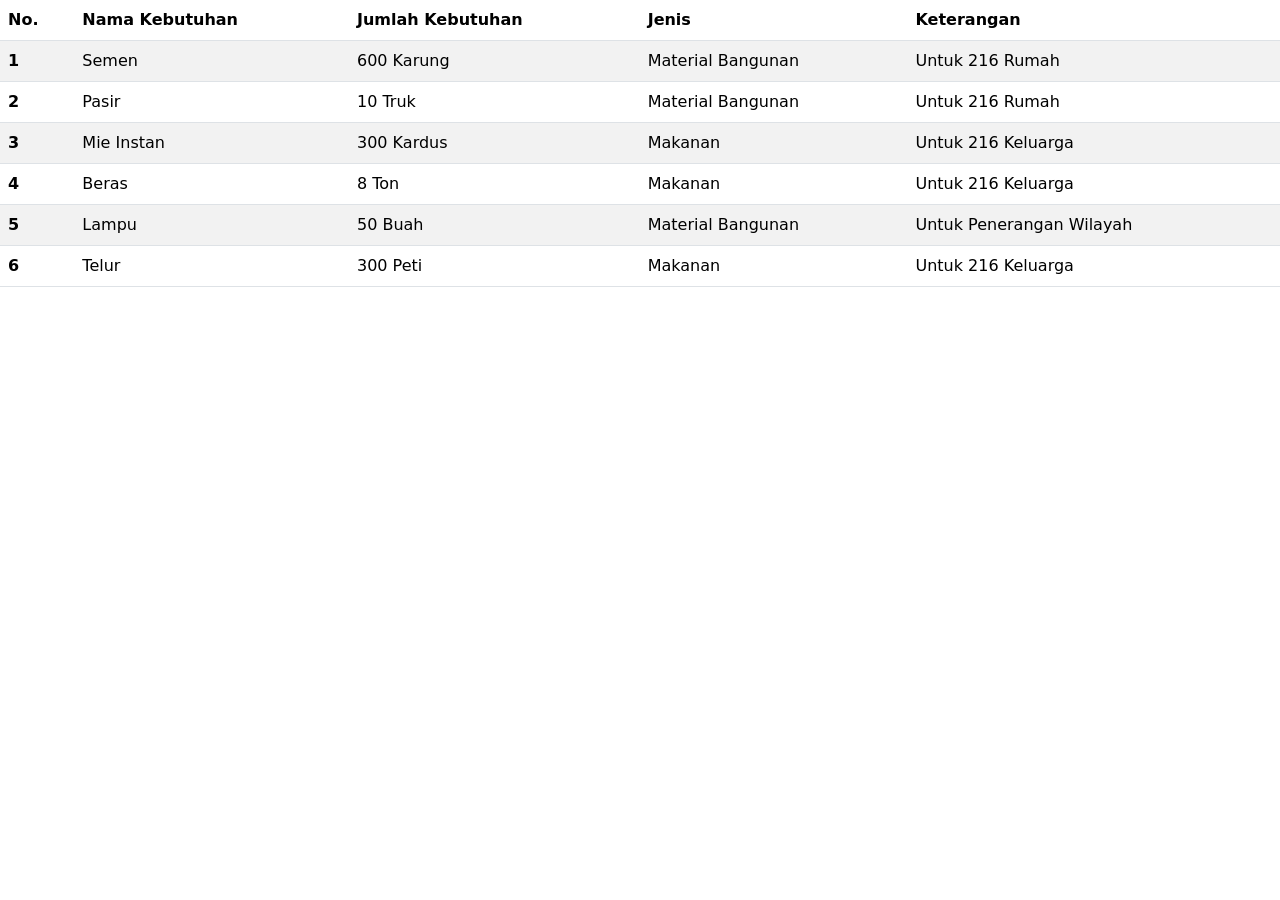
<file: tabel.html>
<!doctype html>
<html lang="en">

<head>
    <meta charset="utf-8">
    <meta name="viewport" content="width=device-width, initial-scale=1">
    <title>Sistem Pelayanan Pasca Bencana</title>
    <link href="https://cdn.jsdelivr.net/npm/bootstrap@5.2.3/dist/css/bootstrap.min.css" rel="stylesheet" integrity="sha384-rbsA2VBKQhggwzxH7pPCaAqO46MgnOM80zW1RWuH61DGLwZJEdK2Kadq2F9CUG65" crossorigin="anonymous">
    <!-- <link rel="stylesheet" href="style.css"> -->
    <link rel="stylesheet" href="https://cdnjs.cloudflare.com/ajax/libs/animate.css/4.1.1/animate.min.css"/>

</head>
<body>
    <!-- <nav class="navbar navbar-expand-lg navbar-dark" style="background-color: #FF8E00;">
        <div class="container">
            <a class="navbar-brand" href="#"><img src="img/logo-sipasca.png" width="100" style="padding: 0;"></a>
            <button class="navbar-toggler" type="button" data-bs-toggle="collapse"
                data-bs-target="#navbarSupportedContent" aria-controls="navbarSupportedContent" aria-expanded="false"
                aria-label="Toggle navigation">
                <span class="navbar-toggler-icon"></span>
            </button>
            <div class="collapse navbar-collapse" id="navbarSupportedContent">
                <ul class="navbar-nav ms-auto mb-2 mb-lg-0">
                    <li class="nav-item">
                        <a class="nav-link active" aria-current="page" href="#">Beranda</a>
                    </li>
                    <li class="nav-item">
                        <a class="nav-link" href="petasebarankerusakan.html">Peta Sebaran Bangunan Rusak</a>
                    </li>
                    <li class="nav-item">
                        <a class="nav-link" href="#">Daftar Kebutuhan</a>
                    </li>
                    <li class="nav-item">
                        <a class="nav-link" href="#">Posko dan Fasilitas Kesehatan</a>
                    </li>
                </ul>
            </div>
        </div>
    </nav> -->

    <!--header-->
    <!-- <div style="background-color:#bdc3c7">
        <div class="container">
            <div style="padding-top: 7rem; padding-bottom: 9rem">
                <div class="row align-items-center">
                    <div class="col-md-6">
                        <img class="animate__animated animate__fadeInUp" src="img/gambar1.png" width="20%"
                            style="padding-bottom: 1rem">
                        <h3 class="text-white animate__animated animate__fadeInUp">Sistem Pelayanan Pasca Bencana</h3>
                        <h1 class="text-white font-weight-bold animate__animated animate__fadeInUp">SIPASCA</h1>
                        <h3 class="text-white animate__animated animate__fadeInUp">Kabupaten Sidoarjo</h3>
                    </div>
                    <div class="col-md-6 gbr2">
                        <img src="img/gambar2.png" width="100%" height="auto" class="animate__animated animate__pulse animate__infinite">
                    </div>
                </div>
            </div>
        </div>
    </div> -->
    <!--akhir header-->

    <!-- Konten Tabel-->
    <table class="table table-striped">
        <thead>
          <tr>
            <th scope="col">No. </th>
            <th scope="col">Nama Kebutuhan</th>
            <th scope="col">Jumlah Kebutuhan</th>
            <th scope="col">Jenis</th>
            <th scope="col">Keterangan</th>
          </tr>
        </thead>
        <tbody>
          <tr>
            <th scope="row">1</th>
            <td>Semen</td>
            <td>600 Karung</td>
            <td>Material Bangunan</td>
            <td>Untuk 216 Rumah</td>
          </tr>
          <tr>
            <th scope="row">2</th>
            <td>Pasir</td>
            <td>10 Truk</td>
            <td>Material Bangunan</td>
            <td>Untuk 216 Rumah</td>
          </tr>
          <tr>
            <th scope="row">3</th>
            <td>Mie Instan</td>
            <td>300 Kardus</td>
            <td>Makanan</td>
            <td>Untuk 216 Keluarga</td>
          </tr>
          <tr>
            <th scope="row">4</th>
            <td>Beras</td>
            <td>8 Ton</td>
            <td>Makanan</td>
            <td>Untuk 216 Keluarga</td>
          </tr>
          <tr>
            <th scope="row">5</th>
            <td>Lampu</td>
            <td>50 Buah</td>
            <td>Material Bangunan</td>
            <td>Untuk Penerangan Wilayah</td>
          </tr>
          <tr>
            <th scope="row">6</th>
            <td>Telur</td>
            <td>300 Peti</td>
            <td>Makanan</td>
            <td>Untuk 216 Keluarga</td>
          </tr>
        </tbody>
      </table>
    
    <!-- Akhir Konten Tabe; -->

    <!--Footer-->
    <!-- <footer class="text-white" style="background-color:#e67e22">
        <div class="container">
            <div class="row pt-3">
                <div class="col text-center">
                    <p>Copyright © 2023 : DELTA PRIME - All Rights Reserved</p>
                </div>
            </div>
        </div>
    </footer> -->
    <!--Akhir Footer-->

    <script src="https://cdn.jsdelivr.net/npm/bootstrap@5.2.3/dist/js/bootstrap.bundle.min.js" integrity="sha384-kenU1KFdBIe4zVF0s0G1M5b4hcpxyD9F7jL+jjXkk+Q2h455rYXK/7HAuoJl+0I4" crossorigin="anonymous"></script>
    <!-- <script type="text/javascript" src="main.js"></script> -->
</body>
</html>
</file>
<file: style.css>
@media screen and (max-width: 768px) {
    .peta {
        padding-bottom: 2%;
    }
}

html, body {
    height: 100%;
    margin: 0;
}

.petaSebaran {
    width: 90%; 
    height: 50%;
    align-content: center;
    margin: 2% 5% 5% 5%;
}

.menu {
    letter-spacing: 1px;
}
</file>
